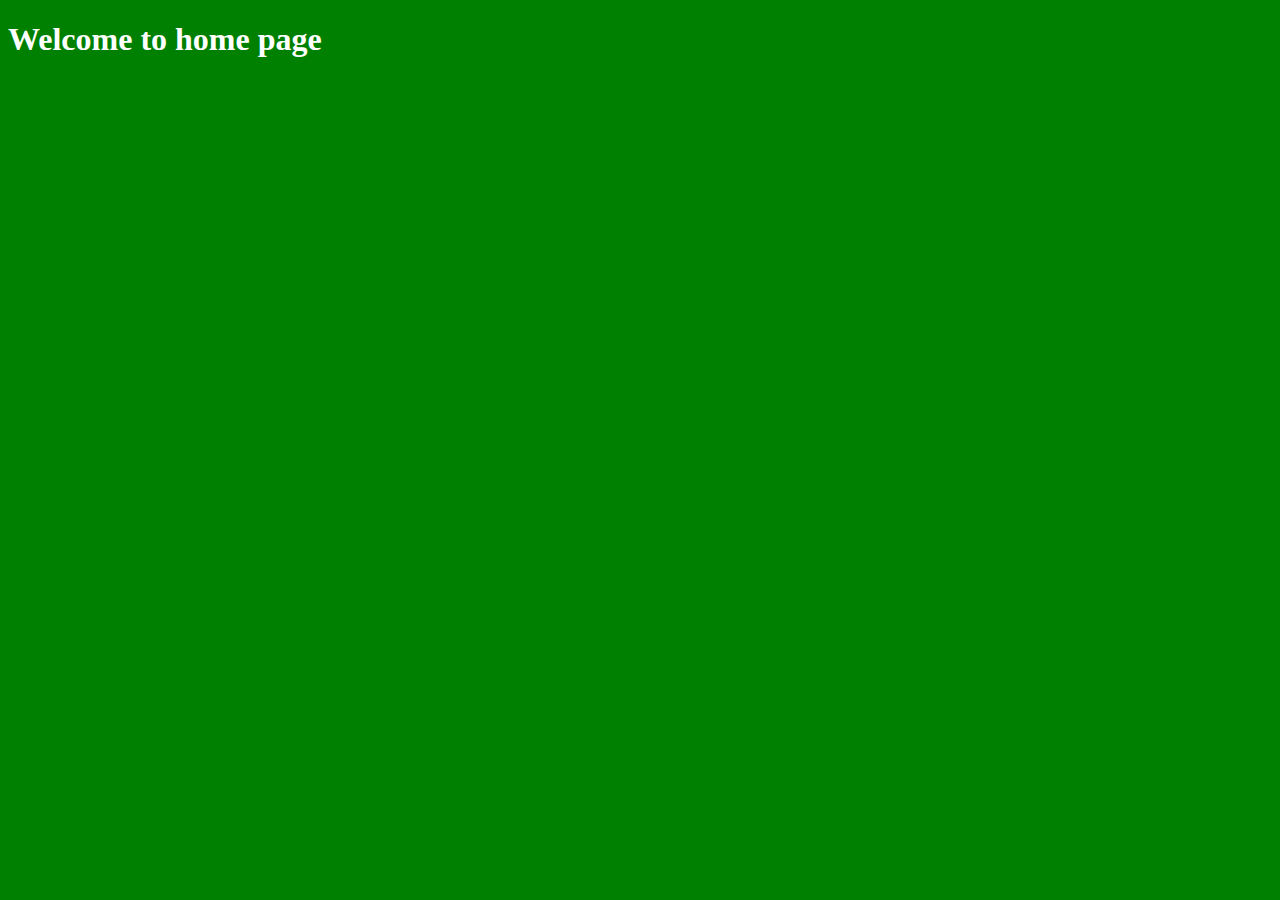
<file: web/index.html>
<!DOCTYPE html>
<html>
<head lang="en">
    <meta charset="UTF-8">
    <title>Index Page</title>
    <link rel="stylesheet" href="style/index.css"/>
    <script src="js/jquery-1.8.3.js"></script>
    <script src="js/index.js"></script>
</head>
<body>
<h1>Welcome to home page</h1>
</body>
</html>
</file>
<file: web/style/index.css>
body {
    background-color: green;
    width: 100%;
}

h1 {
    color: #fff;
}
</file>
